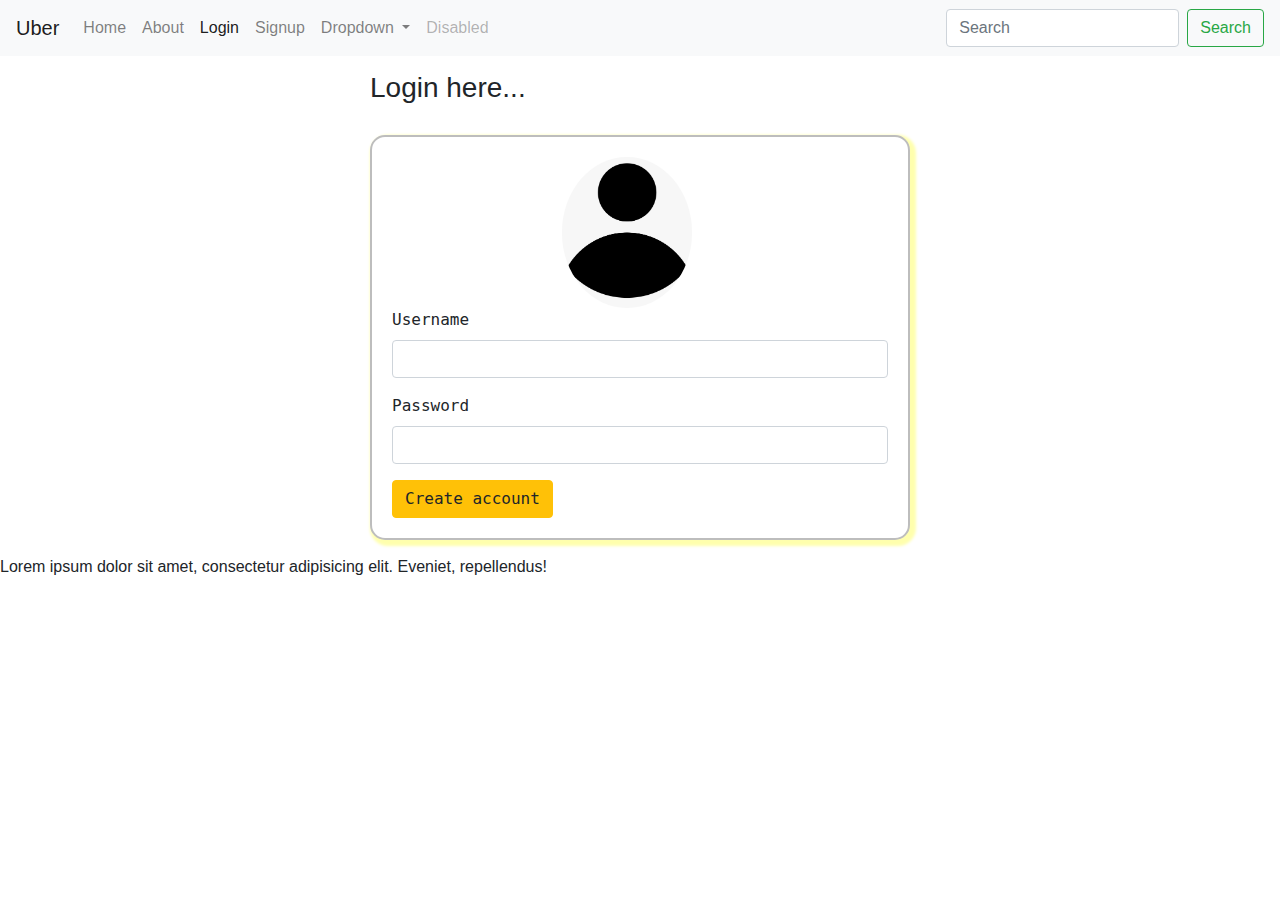
<file: login.html>
<!doctype html>
<html lang="en">
<head>
    <!-- Required meta tags -->
    <meta charset="utf-8">
    <meta name="viewport" content="width=device-width, initial-scale=1, shrink-to-fit=no">

    <!-- Bootstrap CSS online-->
    <link rel="stylesheet" href="https://stackpath.bootstrapcdn.com/bootstrap/4.4.1/css/bootstrap.min.css" integrity="sha384-Vkoo8x4CGsO3+Hhxv8T/Q5PaXtkKtu6ug5TOeNV6gBiFeWPGFN9MuhOf23Q9Ifjh" crossorigin="anonymous">
    <link rel="stylesheet" href="C:\Users\winstone.ochieng\PhpstormProjects\MIT2020Evening\Uber\css\main.css">
    <!--   Bootstrap local-->
    <link rel="stylesheet" href="bootsrap\css\bootstrap.min.css">
    <!--    Custom css-->
    <link rel="stylesheet" href="css/main.css">
    <title>Hello, world!</title>
</head>
<body>
<!--Nav bar-->
<nav class="navbar navbar-expand-lg navbar-light bg-light">
    <a class="navbar-brand" href="index.html">Uber</a>
    <button class="navbar-toggler" type="button" data-toggle="collapse" data-target="#navbarSupportedContent" aria-controls="navbarSupportedContent" aria-expanded="false" aria-label="Toggle navigation">
        <span class="navbar-toggler-icon"></span>
    </button>

    <div class="collapse navbar-collapse" id="navbarSupportedContent">
        <ul class="navbar-nav mr-auto">
            <li class="nav-item ">
                <a class="nav-link" href="index.html">Home <span class="sr-only">(current)</span></a>
            </li>
            <li class="nav-item">
                <a class="nav-link" href="about.html">About</a>
            </li>
            <li class="nav-item active">
                <a class="nav-link" href="login.html">Login</a>
            </li>
            <li class="nav-item">
                <a class="nav-link" href="signup.html">Signup</a>
            </li>
            <li class="nav-item dropdown">
                <a class="nav-link dropdown-toggle" href="#" id="navbarDropdown" role="button" data-toggle="dropdown" aria-haspopup="true" aria-expanded="false">
                    Dropdown
                </a>
                <div class="dropdown-menu" aria-labelledby="navbarDropdown">
                    <a class="dropdown-item" href="#">Action</a>
                    <a class="dropdown-item" href="#">Another action</a>
                    <div class="dropdown-divider"></div>
                    <a class="dropdown-item" href="#">Something else here</a>
                </div>
            </li>
            <li class="nav-item">
                <a class="nav-link disabled" href="#" tabindex="-1" aria-disabled="true">Disabled</a>
            </li>
        </ul>
        <form class="form-inline my-2 my-lg-0">
            <input class="form-control mr-sm-2" type="search" placeholder="Search" aria-label="Search">
            <button class="btn btn-outline-success my-2 my-sm-0" type="submit">Search</button>
        </form>
    </div>
</nav>
<!--Login section-->
<section id="login-section">
    <div class="container">
        <div class="row">
            <div class="col col-sm-3 col-md-3 col-lg-3 col-xl-3"></div>
            <div class="col col-sm-6 col-md-6 col-lg-6 col-xl-6">
                <h3>Login here...</h3>
                <form action="" method="post">
                    <fieldset>
                        <div class="auth-img">
                            <img src="images/sign_up_icon.png" alt="" width="130px" height="auto">
                        </div>
                        <div class="form-group">
                            <label for="">Username</label>
                            <input type="text" name="username" class="form-control">
                        </div>


                        <div class="form-group">
                            <label for="">Password</label>
                            <input type="password" name="pass1" class="form-control">
                        </div>

                        <button class="btn btn-warning">Create account</button>
                    </fieldset>
                </form>
            </div>
            <div class="col col-sm-3 col-md-3 col-lg-3 col-xl-3"></div>
        </div>
    </div>

</section>
<!--Footer-->
<Footer>
    <p>Lorem ipsum dolor sit amet, consectetur adipisicing elit. Eveniet, repellendus!</p>
</Footer>
<!-- Optional JavaScript -->
<!-- jQuery first, then Popper.js, then Bootstrap JS -->
<script src="https://code.jquery.com/jquery-3.4.1.slim.min.js" integrity="sha384-J6qa4849blE2+poT4WnyKhv5vZF5SrPo0iEjwBvKU7imGFAV0wwj1yYfoRSJoZ+n" crossorigin="anonymous"></script>
<script src="https://cdn.jsdelivr.net/npm/popper.js@1.16.0/dist/umd/popper.min.js" integrity="sha384-Q6E9RHvbIyZFJoft+2mJbHaEWldlvI9IOYy5n3zV9zzTtmI3UksdQRVvoxMfooAo" crossorigin="anonymous"></script>
<script src="https://stackpath.bootstrapcdn.com/bootstrap/4.4.1/js/bootstrap.min.js" integrity="sha384-wfSDF2E50Y2D1uUdj0O3uMBJnjuUD4Ih7YwaYd1iqfktj0Uod8GCExl3Og8ifwB6" crossorigin="anonymous"></script>
</body>
</html>
</file>
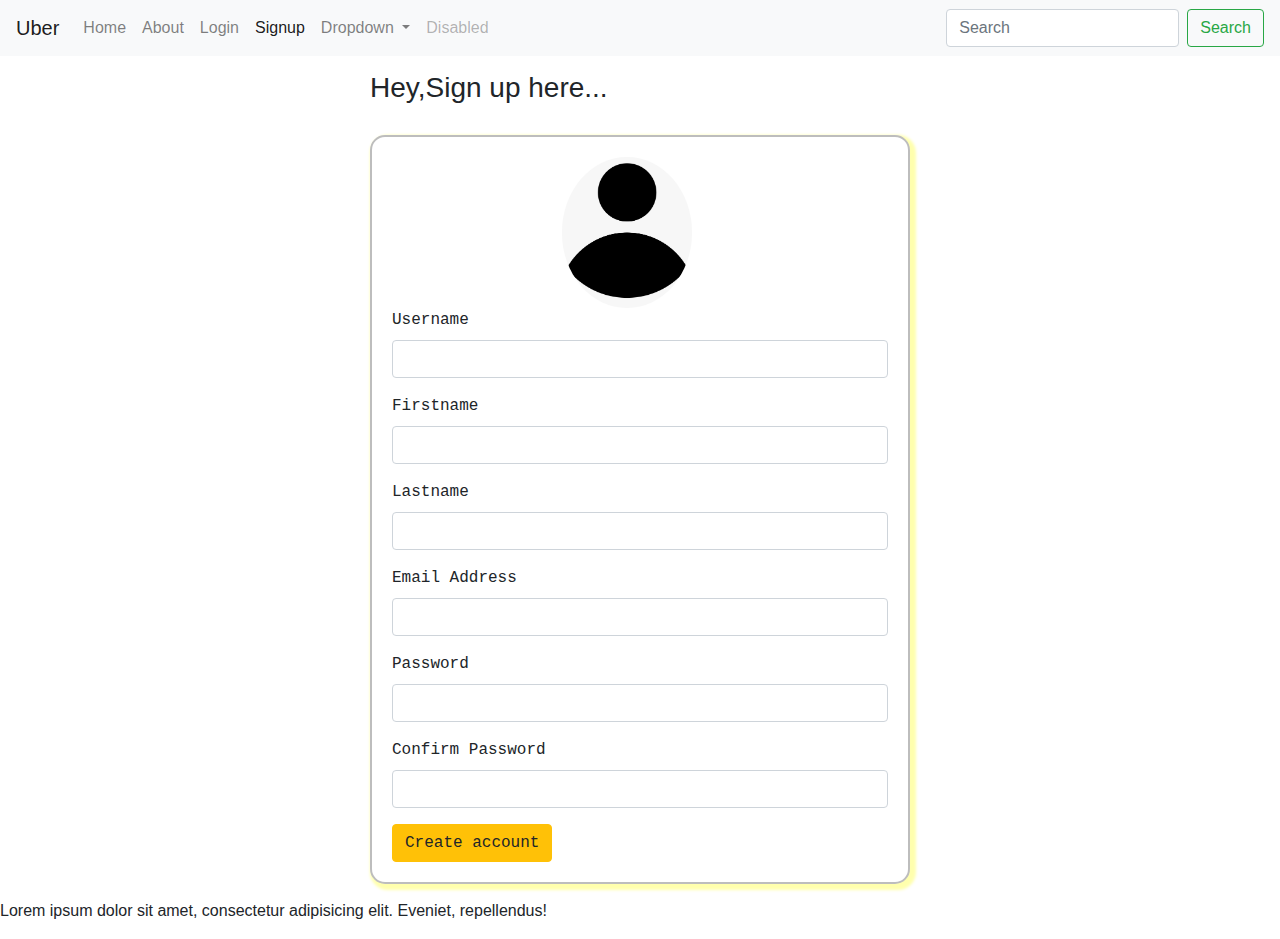
<file: signup.html>
<!doctype html>
<html lang="en">
<head>
    <!-- Required meta tags -->
    <meta charset="utf-8">
    <meta name="viewport" content="width=device-width, initial-scale=1, shrink-to-fit=no">

    <!-- Bootstrap CSS online-->
    <link rel="stylesheet" href="https://stackpath.bootstrapcdn.com/bootstrap/4.4.1/css/bootstrap.min.css" integrity="sha384-Vkoo8x4CGsO3+Hhxv8T/Q5PaXtkKtu6ug5TOeNV6gBiFeWPGFN9MuhOf23Q9Ifjh" crossorigin="anonymous">
    <link rel="stylesheet" href="C:\Users\winstone.ochieng\PhpstormProjects\MIT2020Evening\Uber\css\main.css">
    <!--   Bootstrap local-->
    <link rel="stylesheet" href="bootsrap\css\bootstrap.min.css">
    <!--    Custom css-->
    <link rel="stylesheet" href="css/main.css">
    <title>Hello, world!</title>
</head>
<body>
<!--Nav bar-->
<nav class="navbar navbar-expand-lg navbar-light bg-light">
    <a class="navbar-brand" href="index.html">Uber</a>
    <button class="navbar-toggler" type="button" data-toggle="collapse" data-target="#navbarSupportedContent" aria-controls="navbarSupportedContent" aria-expanded="false" aria-label="Toggle navigation">
        <span class="navbar-toggler-icon"></span>
    </button>

    <div class="collapse navbar-collapse" id="navbarSupportedContent">
        <ul class="navbar-nav mr-auto">
            <li class="nav-item">
                <a class="nav-link" href="index.html">Home <span class="sr-only">(current)</span></a>
            </li>
            <li class="nav-item">
                <a class="nav-link" href="about.html">About</a>
            </li>
            <li class="nav-item">
                <a class="nav-link" href="login.html">Login</a>
            </li>
            <li class="nav-item active">
                <a class="nav-link" href="signup.html">Signup</a>
            </li>
            <li class="nav-item dropdown">
                <a class="nav-link dropdown-toggle" href="#" id="navbarDropdown" role="button" data-toggle="dropdown" aria-haspopup="true" aria-expanded="false">
                    Dropdown
                </a>
                <div class="dropdown-menu" aria-labelledby="navbarDropdown">
                    <a class="dropdown-item" href="#">Action</a>
                    <a class="dropdown-item" href="#">Another action</a>
                    <div class="dropdown-divider"></div>
                    <a class="dropdown-item" href="#">Something else here</a>
                </div>
            </li>
            <li class="nav-item">
                <a class="nav-link disabled" href="#" tabindex="-1" aria-disabled="true">Disabled</a>
            </li>
        </ul>
        <form class="form-inline my-2 my-lg-0">
            <input class="form-control mr-sm-2" type="search" placeholder="Search" aria-label="Search">
            <button class="btn btn-outline-success my-2 my-sm-0" type="submit">Search</button>
        </form>
    </div>
</nav>
<!--sign up form-->
<section id="signup-section">
    <div class="container">
        <div class="row">
            <div class="col col-sm-3 col-md-3 col-lg-3 col-xl-3"></div>
            <div class="col col-sm-6 col-md-6 col-lg-6 col-xl-6">
                <h3>Hey,Sign up here...</h3>
                <form action="" method="post">
                    <fieldset>
                        <div class="auth-img">
                            <img src="images/sign_up_icon.png" alt="" width="130px" height="auto">
                        </div>
                        <div class="form-group">
                            <label for="">Username</label>
                            <input type="text" name="username" class="form-control">
                        </div>
                        <div class="form-group">
                            <label for="">Firstname</label>
                            <input type="text" name="first_name" class="form-control">
                        </div>
                        <div class="form-group">
                            <label for="">Lastname</label>
                            <input type="text" name="last_name" class="form-control">
                        </div>
                        <div class="form-group">
                            <label for="">Email Address</label>
                            <input type="email" name="email_address" class="form-control">
                        </div>
                        <div class="form-group">
                            <label for="">Password</label>
                            <input type="password" name="pass1" class="form-control">
                        </div>
                        <div class="form-group">
                            <label for="">Confirm Password</label>
                            <input type="password" name="pass2" class="form-control">
                        </div>
                        <button class="btn btn-warning">Create account</button>
                    </fieldset>
                </form>
            </div>
            <div class="col col-sm-3 col-md-3 col-lg-3 col-xl-3"></div>
        </div>
    </div>

</section>






<!--Footer-->
<Footer>
    <p>Lorem ipsum dolor sit amet, consectetur adipisicing elit. Eveniet, repellendus!</p>
</Footer>
<!-- Optional JavaScript -->
<!-- jQuery first, then Popper.js, then Bootstrap JS -->
<script src="https://code.jquery.com/jquery-3.4.1.slim.min.js" integrity="sha384-J6qa4849blE2+poT4WnyKhv5vZF5SrPo0iEjwBvKU7imGFAV0wwj1yYfoRSJoZ+n" crossorigin="anonymous"></script>
<script src="https://cdn.jsdelivr.net/npm/popper.js@1.16.0/dist/umd/popper.min.js" integrity="sha384-Q6E9RHvbIyZFJoft+2mJbHaEWldlvI9IOYy5n3zV9zzTtmI3UksdQRVvoxMfooAo" crossorigin="anonymous"></script>
<script src="https://stackpath.bootstrapcdn.com/bootstrap/4.4.1/js/bootstrap.min.js" integrity="sha384-wfSDF2E50Y2D1uUdj0O3uMBJnjuUD4Ih7YwaYd1iqfktj0Uod8GCExl3Og8ifwB6" crossorigin="anonymous"></script>
</body>
</html>
</file>
<file: css/main.css>
/*style for section B*/
#section-b .row{
       margin-top: 30px;
}
#section-b .card img:hover{
    opacity: 0.2;
}
#section-b .card img{
    width: 100%;
    height: 200px;
   }
#section-b .card:hover {
    box-shadow: 3px 3px 3px 3px #eddc3a;
}
/*Style for section C*/
#section-c{
       margin-top: 15px;

}
#section-c #section-c-left{
    padding: 20px;
    font-family: monospace;
    font-weight: bold;
    text-align: center;
    height: 50vh;

}
#section-c #section-c-right{
    background-image: url("../images/download.jpg");
    padding: 20px;
   color: white;
    text-align: center;
    background-size: cover;
    background-repeat: no-repeat;
    height: 50vh;
}
/*.auth-img{*/
/*    width: 15px;*/
/*    height: auto;*/
/*}*/

/*!*signup section*!*/
/*#signup-section fieldset{*/
/*    margin-top: 30px;*/
/*    border: 2px rgba(0, 0, 0, 0.26) solid;*/
/*    !*background-color: rgba(226, 62, 0, 0.21);*!*/
/*    padding: 20px;*/
/*    border-radius: 15px;*/
/*    font-family: monospace;*/
/*    box-shadow: 3px 3px 3px 3px rgba(255, 255, 0, 0.32);*/
/*}*/
/*#signup-section fieldset img{*/
/*    !*border: 3px solid rgba(0, 0, 122, 0.85);*!*/
/*    border-radius: 50%;*/
/*    text-align: center;*/
/*    margin-left: 100px;*/
/*}*/

#signup-section fieldset, #login-section fieldset{
    margin-top: 30px;
    border: 2px rgba(0, 0, 0, 0.26) solid;
    /*background-color: rgba(226, 62, 0, 0.21);*/
    padding: 20px;
    border-radius: 15px;
    font-family: monospace;
    box-shadow: 3px 3px 3px 3px rgba(255, 255, 0, 0.32);
}
#signup-section fieldset img,#login-section fieldset img{
    /*border: 3px solid rgba(0, 0, 122, 0.85);*/
    border-radius: 50%;
    text-align: center;
    margin-left: 170px;
}

/*about page*/
#section-about .bg-image{
    /*background-color: #0f6674;*/
    background-image: linear-gradient(rgba(0,0,0,0.2),rgba(0,0,0,0.2)),url("../images/images (1)-about.jpg");
    background-size: cover;
    background-repeat: no-repeat;
    height: 60vh;
    width: 100%;
    padding: 100px;
    text-align: center;
    font-family: monospace;
    font-weight: bold;
    color: white;
}
.container{
    padding: 15px;
    /*background-color: rgba(255, 255, 0, 0.15);*/
}
.container .jumbotron{
    padding: 10px;
    background-color: #f9ba0c;
}
</file>
